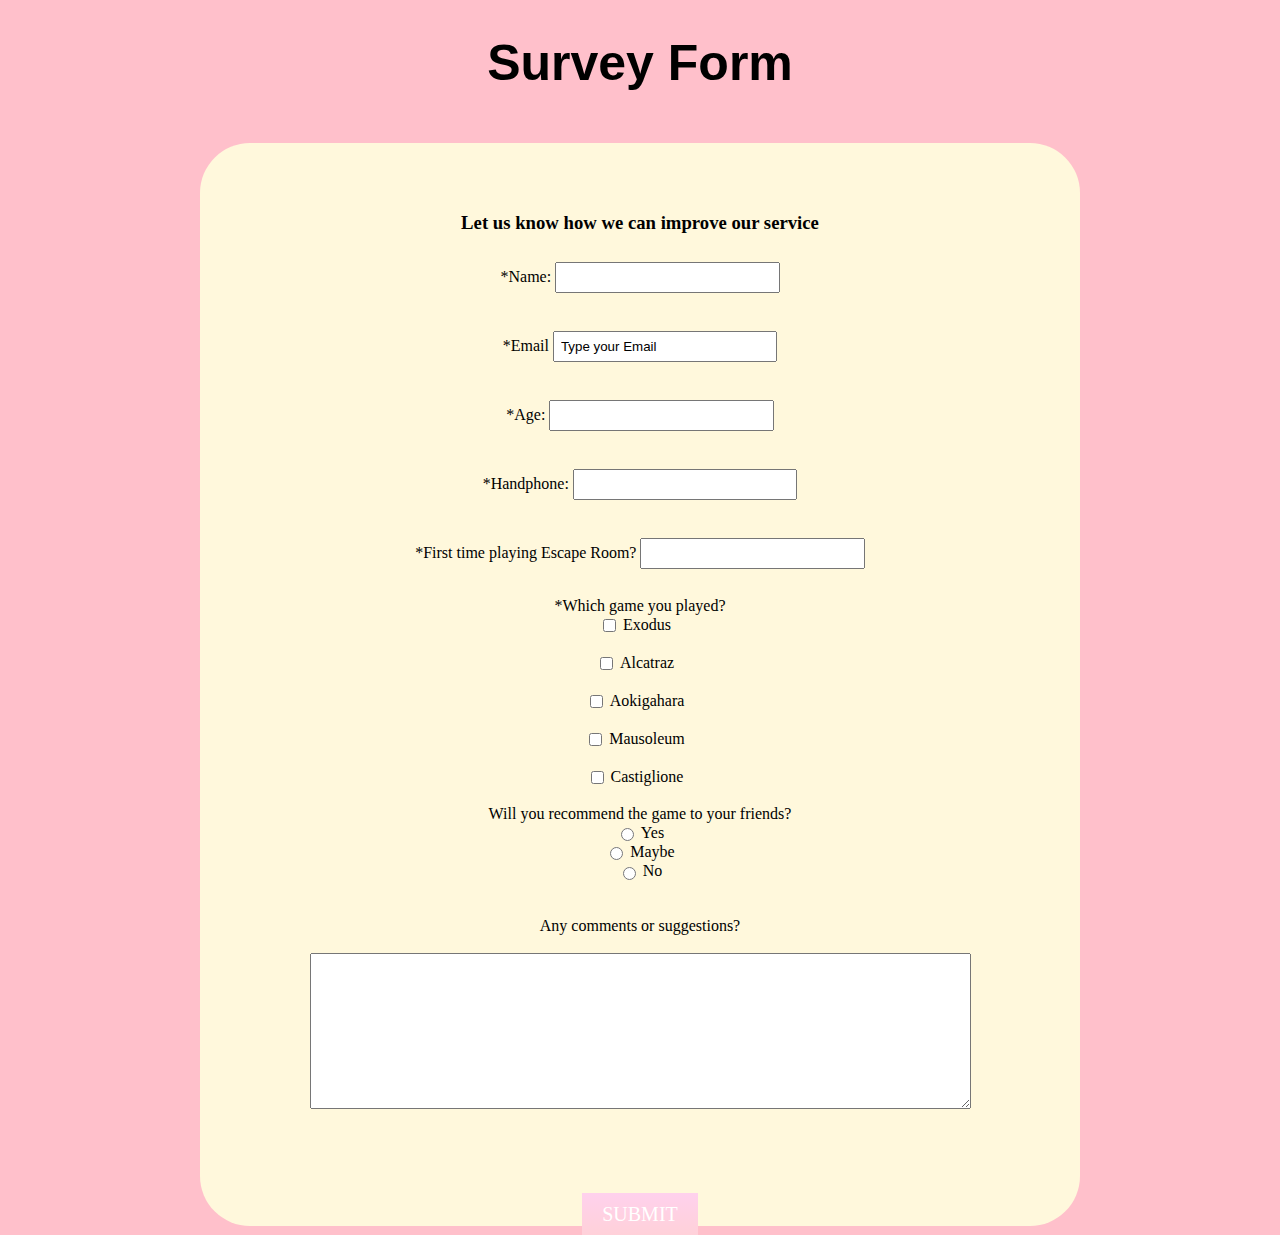
<file: test.html>
<!DOCTYPE html>
<html lang="en">
<head>
    
    <meta charset="UTF-8">
    <meta name="viewport" content="width=device-width, initial-scale=1.0">
    <meta http-equiv="X-UA-Compatible" content="ie=edge">
    <title>Survey Form</title>
<link rel="stylesheet" href="./test.css">
</head>
<body>
   <div>
    <h1>Survey Form</h1>
   </div>
                  <br>

                  <div class="body-part">
                    <h3>Let us know how we can improve our service</h3>

    
            <label for="name">*Name:</label>
            <input id="name" type="text" maxlength="10" size="30" name="name" value="" required>
            <br>
            <br>

            <label for="email">*Email</label>
                    <input id="email" type="text" name="email" maxlength="10" size="30" value="Type your Email" required>
                    <br>
                    <br>
                    <label for="year">*Age:</label>
                    <input id="year" type="number" step="1" name="year" maxlength="10" size="30">
                    <br>
                        <br>
                        <label for="phone">*Handphone:</label>
                        <input id="phone" type="text" value="" name="phone" maxlength="10"  size="30"  required>
                        <br>
                        <br>
                        <label for="questions-1">*First time playing Escape Room?</label>
          <input id="questions-1" type="text" name="questions-1" list="answers" required>
         <datalist id="answers">
         <option value="First-Player"></option>
         <option value="Never played before"></option>
          
         </datalist>
         <br>
         <br>
                        <label for="">*Which game you played?</label> 
                        <br>
                         <div class="checkboxes">
                                <label for="game-1"><input type="checkbox" id="game-1" /> <span>Exodus</span></label> 
                                <br>
                                <label for="game-2"><input type="checkbox" id="game-2" /> <span>Alcatraz</span></label>
                                <br>
                                <label for="game-3"><input type="checkbox" id="game-3" /> <span>Aokigahara</span></label>
                                <br>
                                <label for="game-4"><input type="checkbox" id="game-4" /> <span>Mausoleum</span></label>
                                <br>
                                <label for="game-5"><input type="checkbox" id="game-5" /> <span>Castiglione</span></label>
                                <br>
                              </div>

                              <label for="">Will you recommend the game to your friends?</label>
                              <br>
                        
                              <div class="radio">
                                    <label for="yes"><input type="radio" id="yes" name="answer" required/> <span>Yes</span></label> 
                                    <br>
                                    <label for="maybe"><input type="radio" id="maybe" name="answer" required /> <span>Maybe</span></label>
                                    <br>
                                    <label for="no"><input type="radio" id="no" name="answer" required/> <span>No</span></label>
                                    
                                  </div>
                    
                        <br>
                        <br>
                       
                        <label for="message"> Any comments or suggestions?</label>
                        <br>
                        <br>
                        <textarea class="message" name="message" rows="10" cols="80">
                            </textarea>


                <form action="test.html" method="GET"></form>
                        <a class="btn" href="blehblehbleh922@gmail.com">SUBMIT</a>
                    
                      
                        
                      </form>
                    </div>     
    
</body>
</html>
</file>
<file: test.css>
h1{
    background-color: pink;
    font-size: 50px;
    font-family: Arial;
}
body{
  padding-right: 15%;
    background-color: rgb(255, 192, 203);
    padding-left: 15%;
    text-align: center;
    
}
input[type=text] {
    width: 25.5%;
    padding: 6px 6px;
    margin: 10px 0;
    box-sizing: border-box;
  }
  input[type=number] {
    width: 25.5%;
    padding: 6px 6px;
    margin: 10px 0;
    box-sizing: border-box;
  }
  .body-part {
background-color: cornsilk;
padding-top: 50px;
border-radius: 50px
  }

  .checkboxes label {
    display: block;
    padding-right: 10px;
    padding-left: 22px;
    text-indent: -22px;
    
  }

  .checkboxes input {
    vertical-align: middle;
  }
  .checkboxes label span {
    vertical-align: middle;
  }
  .raio label {
    display: block;
    padding-right: 10px;
    padding-left: 22px;
    text-indent: -22px;
  }
  .radio input {
    vertical-align: middle;
  }
  .radio label span {
    vertical-align: middle;
  }
  .message{
margin-bottom: 90px;
  }

  .btn {
    background: #ffd1ed;
    background-image: -webkit-linear-gradient(top, #ffd1ed, #ffd1d9);
    background-image: -moz-linear-gradient(top, #ffd1ed, #ffd1d9);
    background-image: -ms-linear-gradient(top, #ffd1ed, #ffd1d9);
    background-image: -o-linear-gradient(top, #ffd1ed, #ffd1d9);
    background-image: linear-gradient(to bottom, #ffd1ed, #ffd1d9);
    font-family: Georgia;
    color: #ffffff;
    font-size: 20px;
    padding: 10px 20px 10px 20px;
    text-decoration: none;
  }
  
  .btn:hover {
    background: #fc3c99;
    background-image: -webkit-linear-gradient(top, #fc3c99, #d93476);
    background-image: -moz-linear-gradient(top, #fc3c99, #d93476);
    background-image: -ms-linear-gradient(top, #fc3c99, #d93476);
    background-image: -o-linear-gradient(top, #fc3c99, #d93476);
    background-image: linear-gradient(to bottom, #fc3c99, #d93476);
    text-decoration: none;
  }
</file>
